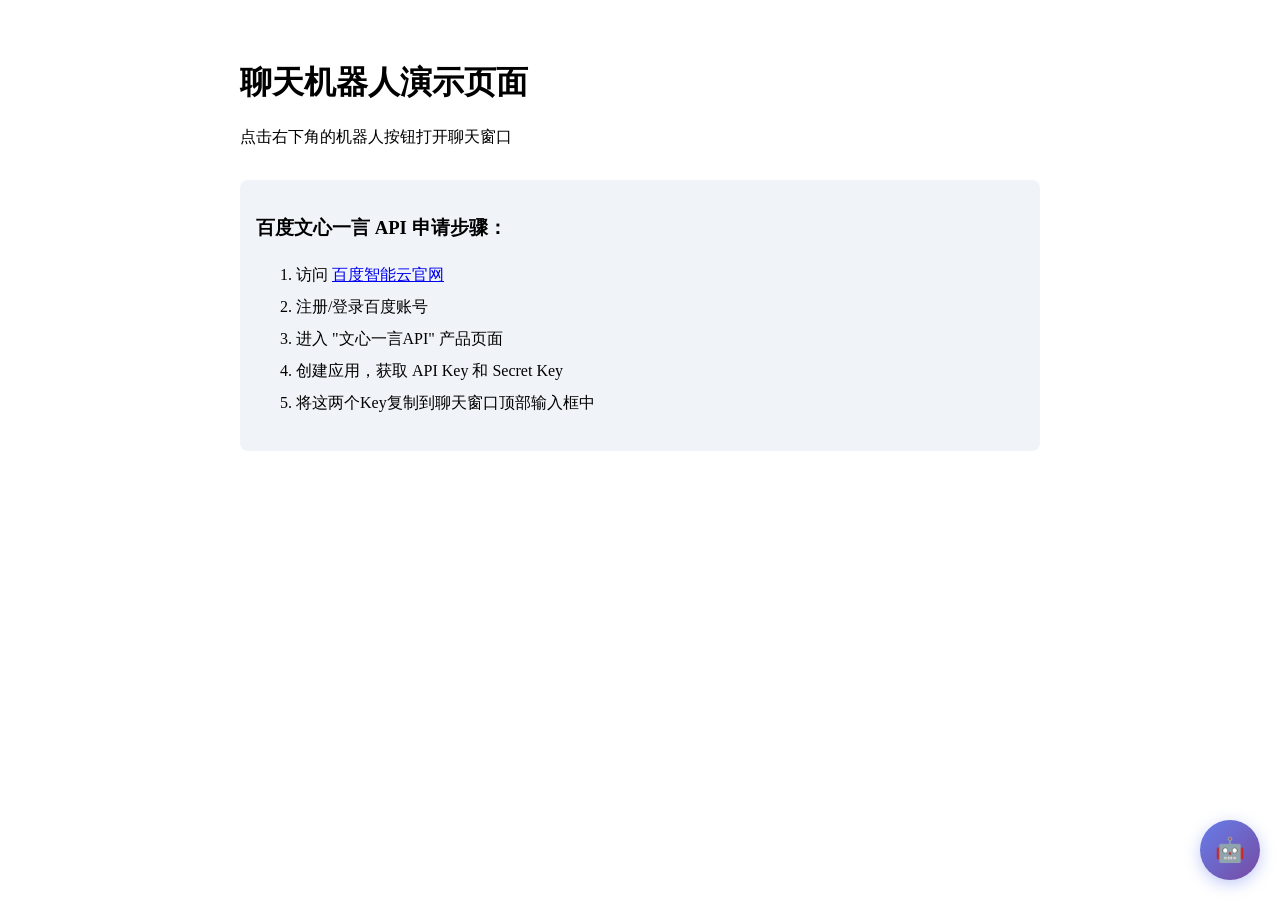
<file: chatbot-demo.html>
<!DOCTYPE html>
<html lang="zh-CN">
<head>
    <meta charset="UTF-8">
    <meta name="viewport" content="width=device-width, initial-scale=1.0">
    <title>聊天机器人</title>
    <link rel="stylesheet" href="chatbot.css">
</head>
<body>
    <div style="padding: 2rem; max-width: 800px; margin: 0 auto;">
        <h1>聊天机器人演示页面</h1>
        <p>点击右下角的机器人按钮打开聊天窗口</p>
        
        <div style="margin-top: 2rem; padding: 1rem; background: #f0f4f8; border-radius: 8px;">
            <h3>百度文心一言 API 申请步骤：</h3>
            <ol style="line-height: 2;">
                <li>访问 <a href="https://cloud.baidu.com/" target="_blank">百度智能云官网</a></li>
                <li>注册/登录百度账号</li>
                <li>进入 "文心一言API" 产品页面</li>
                <li>创建应用，获取 API Key 和 Secret Key</li>
                <li>将这两个Key复制到聊天窗口顶部输入框中</li>
            </ol>
        </div>
    </div>

    <!-- 聊天机器人组件 -->
    <div class="chatbot-container">
        <button class="chatbot-button" id="chatbot-button">
            🤖
        </button>
        <div class="chatbot-window" id="chatbot-window">
            <div class="chatbot-header">
                <div class="chatbot-avatar">🤖</div>
                <div class="chatbot-title">
                    <h4>AI 助手</h4>
                    <p>在线</p>
                </div>
                <button class="chatbot-close" id="chatbot-close">×</button>
            </div>
            <div class="chatbot-api-key">
                <input type="text" id="chatbot-api-key" placeholder="API Key">
                <input type="text" id="chatbot-secret-key" placeholder="Secret Key">
                <button id="chatbot-save-key">保存</button>
            </div>
            <div class="chatbot-messages" id="chatbot-messages"></div>
            <div class="chatbot-input-area">
                <input type="text" id="chatbot-input" class="chatbot-input" placeholder="输入消息...">
                <button class="chatbot-send" id="chatbot-send">→</button>
            </div>
        </div>
    </div>

    <script src="chatbot.js"></script>
</body>
</html>
</file>
<file: chatbot.css>
/* 聊天机器人组件样式 */
.chatbot-container {
    position: fixed;
    bottom: 20px;
    right: 20px;
    z-index: 1000;
    font-family: -apple-system, BlinkMacSystemFont, 'Segoe UI', Roboto, sans-serif;
}

.chatbot-button {
    width: 60px;
    height: 60px;
    border-radius: 50%;
    background: linear-gradient(135deg, #667eea 0%, #764ba2 100%);
    border: none;
    color: white;
    font-size: 24px;
    cursor: pointer;
    box-shadow: 0 4px 15px rgba(102, 126, 234, 0.4);
    transition: all 0.3s ease;
    display: flex;
    align-items: center;
    justify-content: center;
}

.chatbot-button:hover {
    transform: scale(1.1);
    box-shadow: 0 6px 20px rgba(102, 126, 234, 0.6);
}

.chatbot-button:active {
    transform: scale(0.95);
}

.chatbot-window {
    width: 380px;
    height: 550px;
    background: white;
    border-radius: 20px;
    box-shadow: 0 10px 40px rgba(0, 0, 0, 0.2);
    position: absolute;
    bottom: 75px;
    right: 0;
    display: none;
    flex-direction: column;
    overflow: hidden;
}

.chatbot-window.active {
    display: flex;
    animation: slideIn 0.3s ease;
}

@keyframes slideIn {
    from {
        opacity: 0;
        transform: translateY(20px);
    }
    to {
        opacity: 1;
        transform: translateY(0);
    }
}

.chatbot-header {
    background: linear-gradient(135deg, #667eea 0%, #764ba2 100%);
    color: white;
    padding: 16px 20px;
    display: flex;
    align-items: center;
    justify-content: space-between;
}

.chatbot-avatar {
    width: 40px;
    height: 40px;
    background: rgba(255, 255, 255, 0.2);
    border-radius: 50%;
    display: flex;
    align-items: center;
    justify-content: center;
    font-size: 20px;
}

.chatbot-title {
    flex: 1;
    margin-left: 12px;
}

.chatbot-title h4 {
    margin: 0;
    font-size: 16px;
    font-weight: 600;
}

.chatbot-title p {
    margin: 4px 0 0;
    font-size: 12px;
    opacity: 0.9;
}

.chatbot-close {
    background: rgba(255, 255, 255, 0.2);
    border: none;
    color: white;
    width: 32px;
    height: 32px;
    border-radius: 50%;
    cursor: pointer;
    font-size: 18px;
    transition: all 0.2s ease;
}

.chatbot-close:hover {
    background: rgba(255, 255, 255, 0.3);
}

.chatbot-api-key {
    background: #f0f4f8;
    padding: 12px 16px;
    display: flex;
    gap: 8px;
    border-bottom: 1px solid #e0e7ef;
}

.chatbot-api-key input {
    flex: 1;
    padding: 8px 12px;
    border: 1px solid #d0d7e3;
    border-radius: 8px;
    font-size: 13px;
    outline: none;
    transition: all 0.2s ease;
}

.chatbot-api-key input:focus {
    border-color: #667eea;
    box-shadow: 0 0 0 3px rgba(102, 126, 234, 0.1);
}

.chatbot-api-key button {
    padding: 8px 16px;
    background: linear-gradient(135deg, #667eea 0%, #764ba2 100%);
    color: white;
    border: none;
    border-radius: 8px;
    cursor: pointer;
    font-weight: 500;
    font-size: 13px;
    transition: all 0.2s ease;
}

.chatbot-api-key button:hover {
    transform: translateY(-1px);
    box-shadow: 0 4px 12px rgba(102, 126, 234, 0.3);
}

.chatbot-messages {
    flex: 1;
    padding: 16px;
    overflow-y: auto;
    background: #f8fafc;
}

.chatbot-message {
    margin-bottom: 12px;
    display: flex;
    animation: fadeIn 0.3s ease;
}

@keyframes fadeIn {
    from {
        opacity: 0;
        transform: translateY(10px);
    }
    to {
        opacity: 1;
        transform: translateY(0);
    }
}

.chatbot-message.user {
    justify-content: flex-end;
}

.chatbot-message.ai {
    justify-content: flex-start;
}

.chatbot-bubble {
    max-width: 80%;
    padding: 12px 16px;
    border-radius: 16px;
    font-size: 14px;
    line-height: 1.5;
    word-wrap: break-word;
}

.chatbot-message.user .chatbot-bubble {
    background: linear-gradient(135deg, #667eea 0%, #764ba2 100%);
    color: white;
    border-bottom-right-radius: 4px;
}

.chatbot-message.ai .chatbot-bubble {
    background: white;
    color: #334155;
    border-bottom-left-radius: 4px;
    box-shadow: 0 1px 3px rgba(0, 0, 0, 0.1);
}

.chatbot-time {
    font-size: 11px;
    color: #94a3b8;
    margin-top: 4px;
    text-align: right;
}

.chatbot-typing {
    display: flex;
    align-items: center;
    gap: 4px;
    padding: 12px 16px;
}

.chatbot-typing-dot {
    width: 8px;
    height: 8px;
    background: #667eea;
    border-radius: 50%;
    animation: typing 1.4s infinite ease-in-out;
}

.chatbot-typing-dot:nth-child(1) {
    animation-delay: 0s;
}

.chatbot-typing-dot:nth-child(2) {
    animation-delay: 0.2s;
}

.chatbot-typing-dot:nth-child(3) {
    animation-delay: 0.4s;
}

@keyframes typing {
    0%, 60%, 100% {
        transform: translateY(0);
        opacity: 0.4;
    }
    30% {
        transform: translateY(-8px);
        opacity: 1;
    }
}

.chatbot-input-area {
    padding: 12px 16px;
    background: white;
    border-top: 1px solid #e0e7ef;
    display: flex;
    gap: 8px;
}

.chatbot-input {
    flex: 1;
    padding: 12px 16px;
    border: 1px solid #d0d7e3;
    border-radius: 24px;
    font-size: 14px;
    outline: none;
    transition: all 0.2s ease;
}

.chatbot-input:focus {
    border-color: #667eea;
    box-shadow: 0 0 0 3px rgba(102, 126, 234, 0.1);
}

.chatbot-send {
    width: 48px;
    height: 48px;
    background: linear-gradient(135deg, #667eea 0%, #764ba2 100%);
    border: none;
    color: white;
    border-radius: 50%;
    cursor: pointer;
    font-size: 18px;
    transition: all 0.2s ease;
}

.chatbot-send:hover:not(:disabled) {
    transform: scale(1.05);
    box-shadow: 0 4px 12px rgba(102, 126, 234, 0.3);
}

.chatbot-send:disabled {
    opacity: 0.5;
    cursor: not-allowed;
}

/* 滚动条样式 */
.chatbot-messages::-webkit-scrollbar {
    width: 6px;
}

.chatbot-messages::-webkit-scrollbar-track {
    background: #f1f5f9;
}

.chatbot-messages::-webkit-scrollbar-thumb {
    background: #cbd5e1;
    border-radius: 3px;
}

.chatbot-messages::-webkit-scrollbar-thumb:hover {
    background: #94a3b8;
}

/* 移动端适配 */
@media (max-width: 480px) {
    .chatbot-window {
        width: calc(100vw - 40px);
        height: 60vh;
        bottom: 80px;
        right: -10px;
    }
    
    .chatbot-container {
        right: 15px;
        bottom: 15px;
    }
}
</file>
